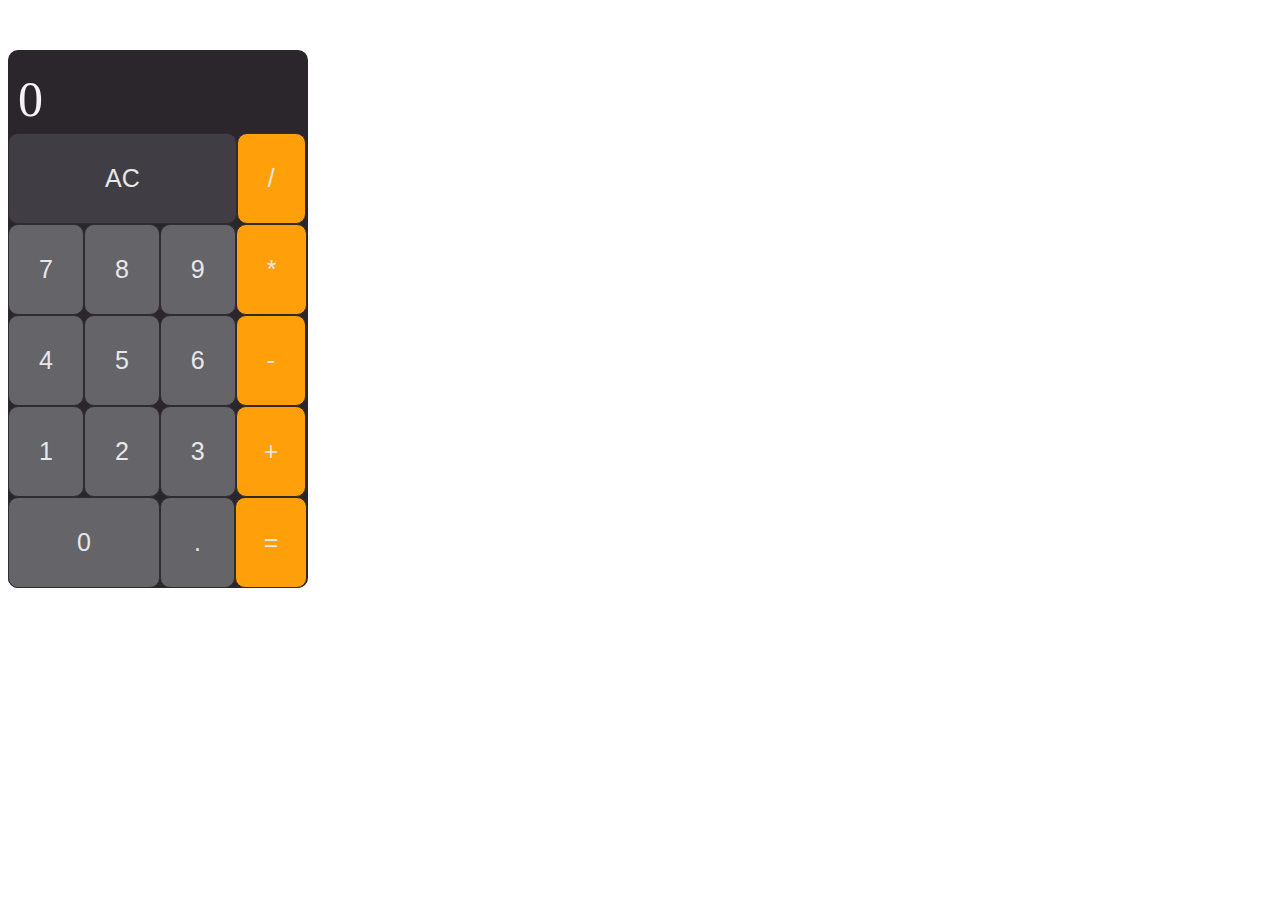
<file: index.html>
<!DOCTYPE html>
<html>
  <head>
    <meta charset="utf-8" />
    <meta http-equiv="X-UA-Compatible" content="IE=edge" />
    <title></title>
    <meta name="description" content="" />
    <meta name="viewport" content="width=device-width, initial-scale=1" />
    <link rel="stylesheet" href="/style/style.css" />
  </head>
  <body>
    <div class="calculator">
      <div class="display">
        <div class="calculator__display">0</div>
      </div>
      <div class="calculator__keys">
        <div class="btn">
          <button data-action="clear" class="delete">AC</button>
          <button class="operator" data-action="divide">/</button>
        </div>
        <div class="btn">
          <button>7</button>
          <button>8</button>
          <button>9</button>
          <button class="operator" data-action="multiply">*</button>
        </div>
        <div class="btn">
          <button>4</button>
          <button>5</button>
          <button>6</button>
          <button class="operator" data-action="subtract">-</button>
        </div>
        <div class="btn">
          <button>1</button>
          <button>2</button>
          <button>3</button>
          <button data-action="add" class="btn-piu operator">+</button>
        </div>
        <div class="btn">
          <button class="zero">0</button>
          <button class="decimal" data-action="decimal">.</button>
          <button class="operator calculate" data-action="calculate">=</button>
        </div>
      </div>
    </div>
    <script src="/javascript/app.js" async defer></script>
  </body>
</html>
</file>
<file: style/style.css>
.btn {
  display: flex;
}
.calculator__keys {
  display: flex;
  flex-direction: column;
}
.calculator {
  max-width: 300px;
  margin-top: 50px;
  border-radius: 10px;
  background-color: #2b262c;
  color: #f5f2f5;
}
button {
  padding: 30px;
  background-color: #656469;
  color: #e8e8e8;
  border: #2e2c2f solid 1px;
  font-size: 25px;
  border-radius: 10px;
}
.delete {
  padding: 30px 96px;
  background-color: #403e44;
}
.decimal {
    padding: 30px 33px;
}
.calculate {
    padding: 30px 28px;
}
.zero {
  padding: 30px 68px;
}
.calculator__display {
  font-size: 50px;
  margin-bottom: 5px;
  padding-top: 20px;
  margin-left: 10px;
}
.btn-piu {
  padding: 30px 27px;
}
.operator {
  background-color: #ff9f09;
}
button:hover {
  background-color: #78777d;
}
.operator:hover {
  background-color: #eda532;
}
.delete:hover {
    background-color: #4b494e;
}
</file>
